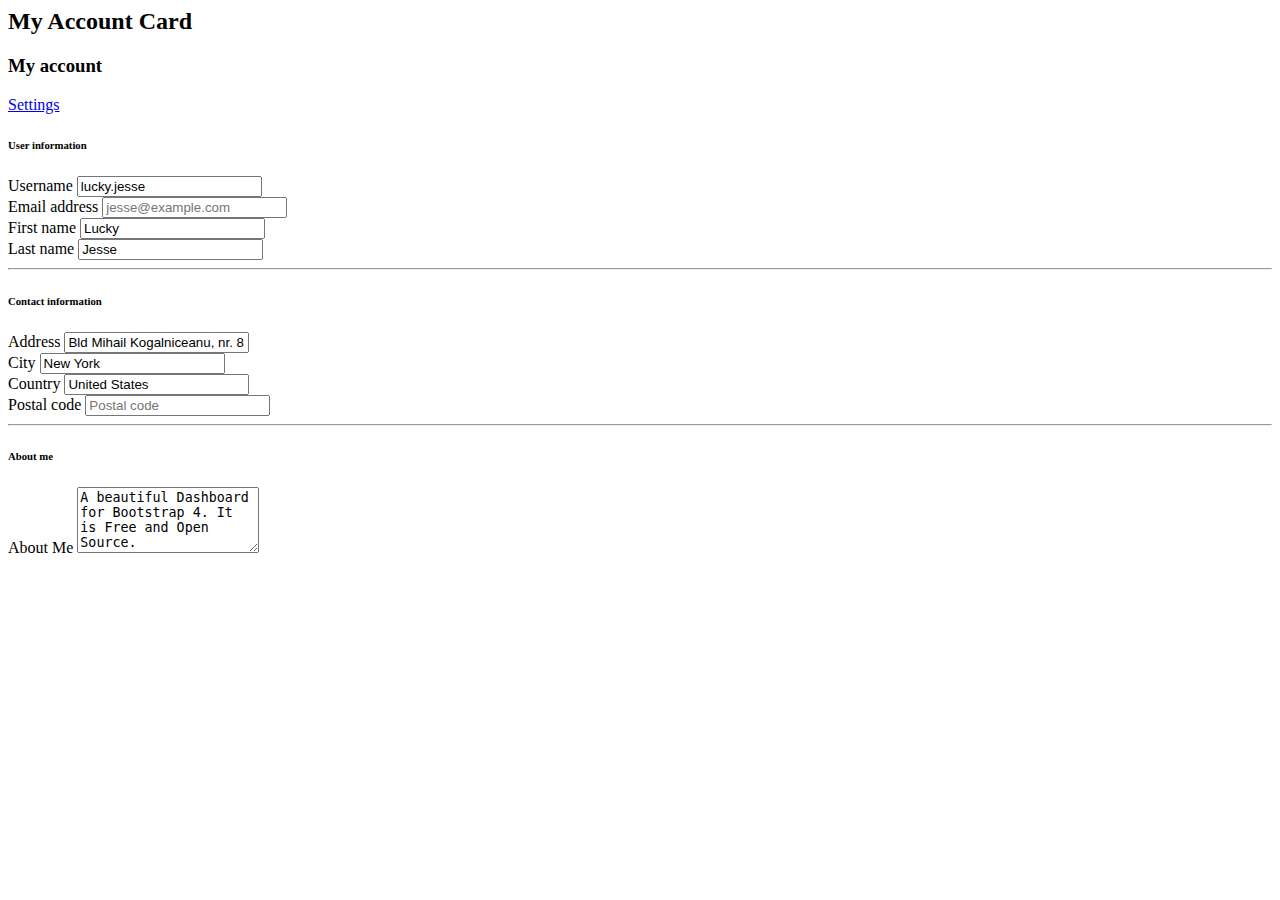
<file: hala.html>
<link href="https://fonts.googleapis.com/css?family=Open+Sans:300,400,600,700" rel="stylesheet">

<body>
  <div class="main-content">
    <div class="container mt-7">
      <!-- Table -->
      <h2 class="mb-5">My Account Card</h2>
      <div class="row">
        <div class="col-xl-8 m-auto order-xl-1">
          <div class="card bg-secondary shadow">
            <div class="card-header bg-white border-0">
              <div class="row align-items-center">
                <div class="col-8">
                  <h3 class="mb-0">My account</h3>
                </div>
                <div class="col-4 text-right">
                  <a href="#!" class="btn btn-sm btn-primary">Settings</a>
                </div>
              </div>
            </div>
            <div class="card-body">
              <form>
                <h6 class="heading-small text-muted mb-4">User information</h6>
                <div class="pl-lg-4">
                  <div class="row">
                    <div class="col-lg-6">
                      <div class="form-group focused">
                        <label class="form-control-label" for="input-username">Username</label>
                        <input type="text" id="input-username" class="form-control form-control-alternative" placeholder="Username" value="lucky.jesse">
                      </div>
                    </div>
                    <div class="col-lg-6">
                      <div class="form-group">
                        <label class="form-control-label" for="input-email">Email address</label>
                        <input type="email" id="input-email" class="form-control form-control-alternative" placeholder="jesse@example.com">
                      </div>
                    </div>
                  </div>
                  <div class="row">
                    <div class="col-lg-6">
                      <div class="form-group focused">
                        <label class="form-control-label" for="input-first-name">First name</label>
                        <input type="text" id="input-first-name" class="form-control form-control-alternative" placeholder="First name" value="Lucky">
                      </div>
                    </div>
                    <div class="col-lg-6">
                      <div class="form-group focused">
                        <label class="form-control-label" for="input-last-name">Last name</label>
                        <input type="text" id="input-last-name" class="form-control form-control-alternative" placeholder="Last name" value="Jesse">
                      </div>
                    </div>
                  </div>
                </div>
                <hr class="my-4">
                <!-- Address -->
                <h6 class="heading-small text-muted mb-4">Contact information</h6>
                <div class="pl-lg-4">
                  <div class="row">
                    <div class="col-md-12">
                      <div class="form-group focused">
                        <label class="form-control-label" for="input-address">Address</label>
                        <input id="input-address" class="form-control form-control-alternative" placeholder="Home Address" value="Bld Mihail Kogalniceanu, nr. 8 Bl 1, Sc 1, Ap 09" type="text">
                      </div>
                    </div>
                  </div>
                  <div class="row">
                    <div class="col-lg-4">
                      <div class="form-group focused">
                        <label class="form-control-label" for="input-city">City</label>
                        <input type="text" id="input-city" class="form-control form-control-alternative" placeholder="City" value="New York">
                      </div>
                    </div>
                    <div class="col-lg-4">
                      <div class="form-group focused">
                        <label class="form-control-label" for="input-country">Country</label>
                        <input type="text" id="input-country" class="form-control form-control-alternative" placeholder="Country" value="United States">
                      </div>
                    </div>
                    <div class="col-lg-4">
                      <div class="form-group">
                        <label class="form-control-label" for="input-country">Postal code</label>
                        <input type="number" id="input-postal-code" class="form-control form-control-alternative" placeholder="Postal code">
                      </div>
                    </div>
                  </div>
                </div>
                <hr class="my-4">
                <!-- Description -->
                <h6 class="heading-small text-muted mb-4">About me</h6>
                <div class="pl-lg-4">
                  <div class="form-group focused">
                    <label>About Me</label>
                    <textarea rows="4" class="form-control form-control-alternative" placeholder="A few words about you ...">A beautiful Dashboard for Bootstrap 4. It is Free and Open Source.</textarea>
                  </div>
                </div>
              </form>
</file>
